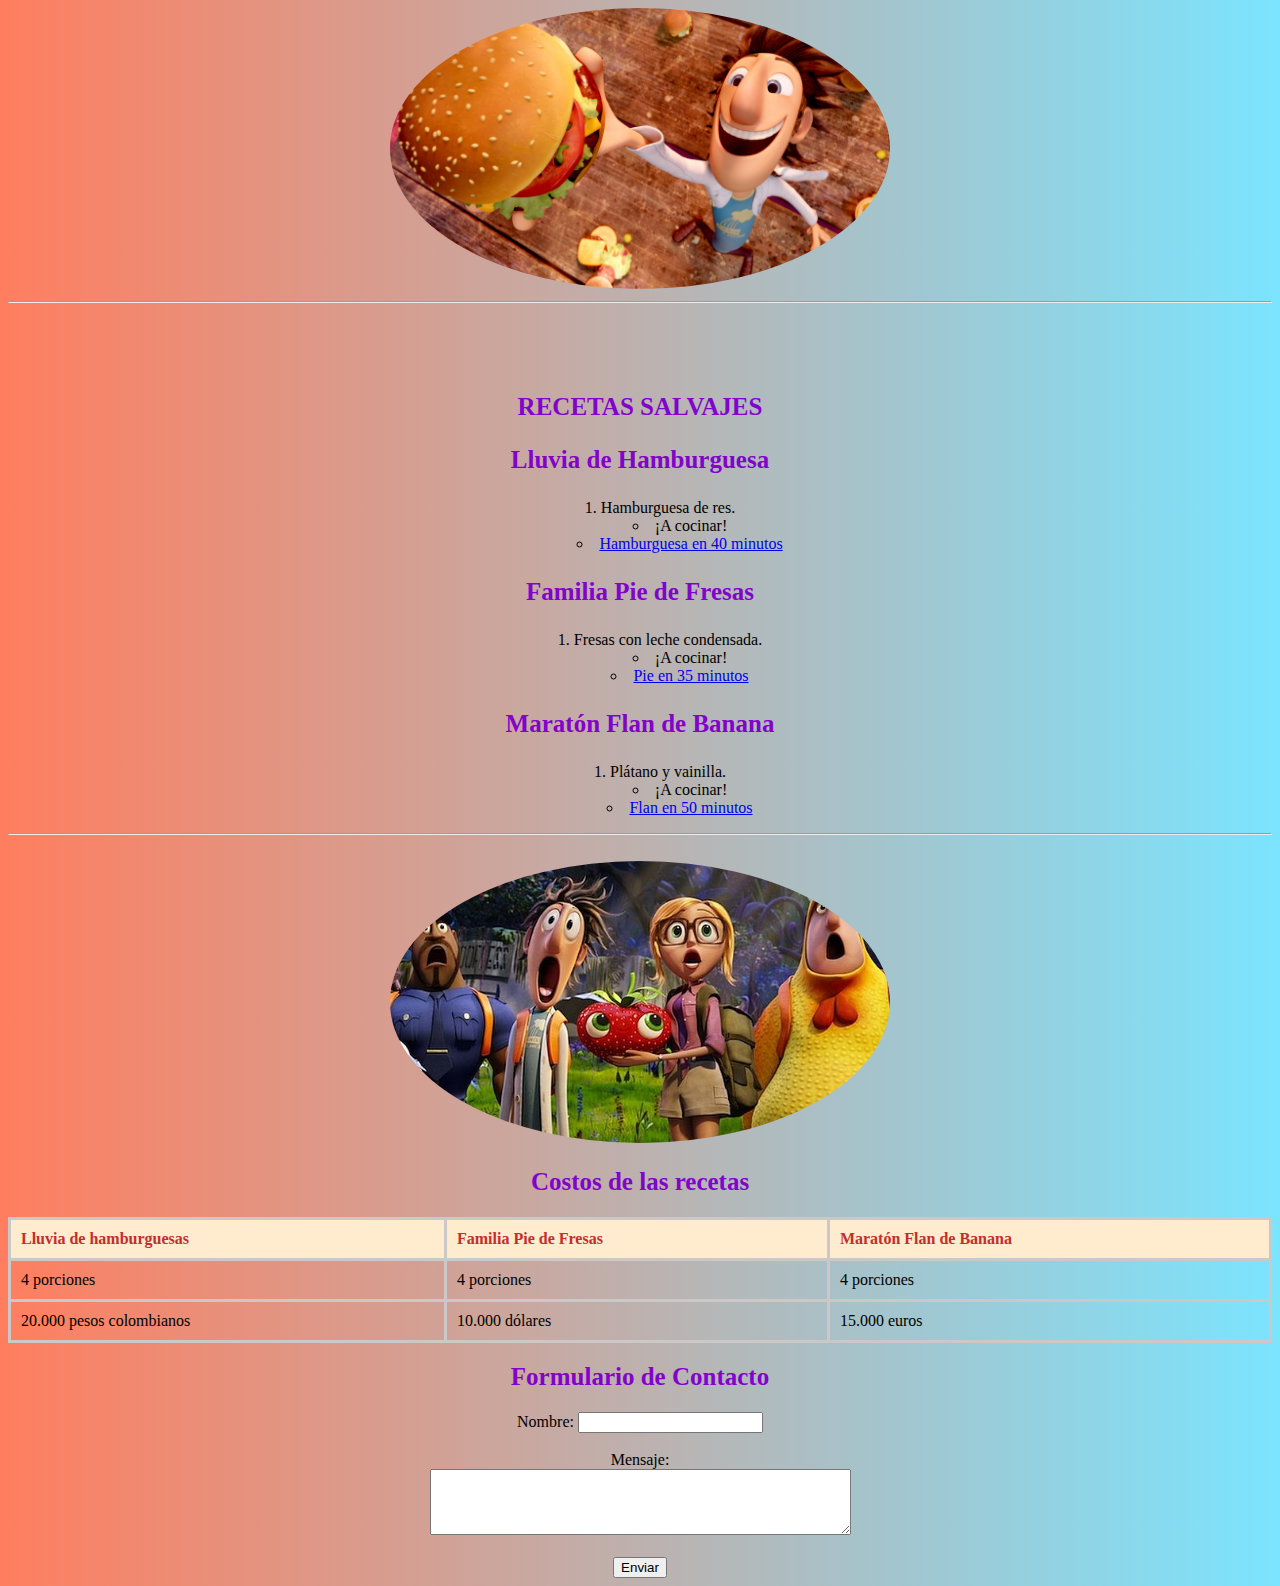
<file: index.html>
<!DOCTYPE html>
<html>
    <head>
        <title>FLDSMDFR-Mundo Comida</title>
        <meta charset="UTF-8">
        <meta name="viewport" content="width=device-width, initial-scale=1.0">
        <link rel="stylesheet" href="style.css">
    </head>
    <body>
        <img src="imagenes/AAAABfC_WTcWWj18ZXiAXARUHmMB0w7PNWXhXQ6kjW_msIfroVlzt4f5t7dyY3tm-r1uRdn6NKtmM8_ej34ZJm_p_Jkw.jpg" alt=""><!--Etiqueta para insertar una imagen-->
        <br>
        <hr>
        <i><h1><mark>FLDSMDFR-Mundo Comida</mark></h1></i><!--titulo más grande con resaltado-->
        <h2><p>RECETAS SALVAJES</p></h2>
        <h2><p>Lluvia de Hamburguesa</p></h2>
        <ol>
            <li>Hamburguesa de res.</li>
            <ul>
                <li>¡A cocinar!</li>
                <li><a href="Micuarta_pagina.html">Hamburguesa en 40 minutos</a></li>
            </ul>
        </ol>
        <h2><p>Familia Pie de Fresas</p></h2>
        <ol>
            <li>Fresas con leche condensada.</li>
            <ul>
                <li>¡A cocinar!</li>
                <li><a href="Miquinta_pagina.html">Pie en 35 minutos</a></li>
            </ul>
        </ol>
        <h2><p>Maratón Flan de Banana</p></h2>
        <ol>
            <li>Plátano y vainilla.</li>
            <ul>
                <li>¡A cocinar!</li>
                <li><a href="Misexta_pagina.html">Flan en 50 minutos</a></li>
            </ul>
        </ol>
        <hr>
        <br>
        <img src="imagenes/6ILYL4OY2FFC3ARPHTJXGVPRPU.jpg" alt=""><!--Etiqueta para insertar una imagen-->
        <h2>Costos de las recetas</h2>
        <table>
            <tr>
                <th>Lluvia de hamburguesas</th>
                <th>Familia Pie de Fresas</th>
                <th>Maratón Flan de Banana</th>
            </tr>
            <tr>
                <td>4 porciones</td>
                <td>4 porciones</td>
                <td>4 porciones</td>
            </tr>
            <tr>
                <td>20.000 pesos colombianos</td>
                <td>10.000 dólares</td>
                <td>15.000 euros</td>
            </tr>
        </table>
        <h2>Formulario de Contacto</h2> <!-- Título del formulario que aparece en la página -->
        <form action="/enviar" method="post"> <!-- Comienza el formulario, que enviará los datos al servidor con método POST -->
            <label for="nombre">Nombre:</label> <!-- Etiqueta para el campo de nombre, se usa para indicar qué se espera en el campo de entrada -->
            <input type="email" id="email" name="email" required><br><br> <!-- Campo de entrada para el correo electrónico, de tipo email, obligatorio -->
            <label for="mensaje">Mensaje:</label><br> <!-- Etiqueta para el campo de mensaje -->
            <textarea id="mensaje" name="mensaje" rows="4" cols="50" required></textarea><br><br> <!-- Área de texto donde el usuario puede escribir un mensaje, con filas y columnas especificadas -->
            <button type="submit">Enviar</button> <!-- Botón para enviar -->
        </form>
    </body>
</html>
</file>
<file: style.css>
table {
    width: 100%; /* Hace que la tabla ocupe todo el ancho de la página */
    margin: 20px 0; /* Márgenes de la tabla */
    border-collapse: collapse; /* Elimina espacios entre bordes */
}

th, td {
    padding: 10px; /* Relleno dentro de las celdas */
    text-align: left; /* Alinear el texto a la izquierda */
    border: 3px solid rgb(204, 200, 200); /* Bordes de las celdas */
}

th {
    background-color: blanchedalmond; /* Fondo para el encabezado */
    color: rgb(194, 46, 46); /* Color del texto del encabezado */
}

tr:hover {
    background-color: rgb(251, 205, 255); /* Cambia el fondo de las celdas al pasar el mouse */
}

body {
    text-align: center; /* Centra el texto de todo el cuerpo */
}

ol, ul {
    text-align: center;
    list-style-position: inside; /* Asegura que las viñetas estén dentro del área centrada */
}

mark {
    background-color: lightgreen; /* Fondo del resaltado */
    color: rgb(179, 153, 66); /* Color del texto resaltado */
}
h2{
    color: rgb(130, 3, 203); /* Color del texto del encabezado */
}
img {
    width: 500px;
    animation: mover-horizontal 1s infinite alternate;/*Movimiento a la imagen*/
  }
  
  @keyframes mover-horizontal {
    from {
      transform: translateX(0);
    }
    to {
      transform: translateX(100px);
    }
  }
  h1 {
    font-size: 36px;/*Maquina de escribir*/
    font-family: monospace;
    white-space: nowrap;
    overflow: hidden;
    width: 0; /* Oculta el texto */
    animation: escribir 10s steps(30, end) infinite;
  }
  
  @keyframes escribir {
    from {
      width: 0;
    }
    to {
      width: 100%;
    }
  }
  h2 {
    font-size: 25px;/*Tipo zoom*/
    animation: zoom 2s infinite;
  }
  
  @keyframes zoom {
    0%, 100% {
      transform: scale(1);
    }
    50% {
      transform: scale(1.2);
    }
  }
  img {
    border-radius: 50%;/*imagen circular*/
}
body {
    background: linear-gradient(to right, #ff7e5f, #7be4fe);/*fondo de pantalla con colores de degradee*/
}
</file>
